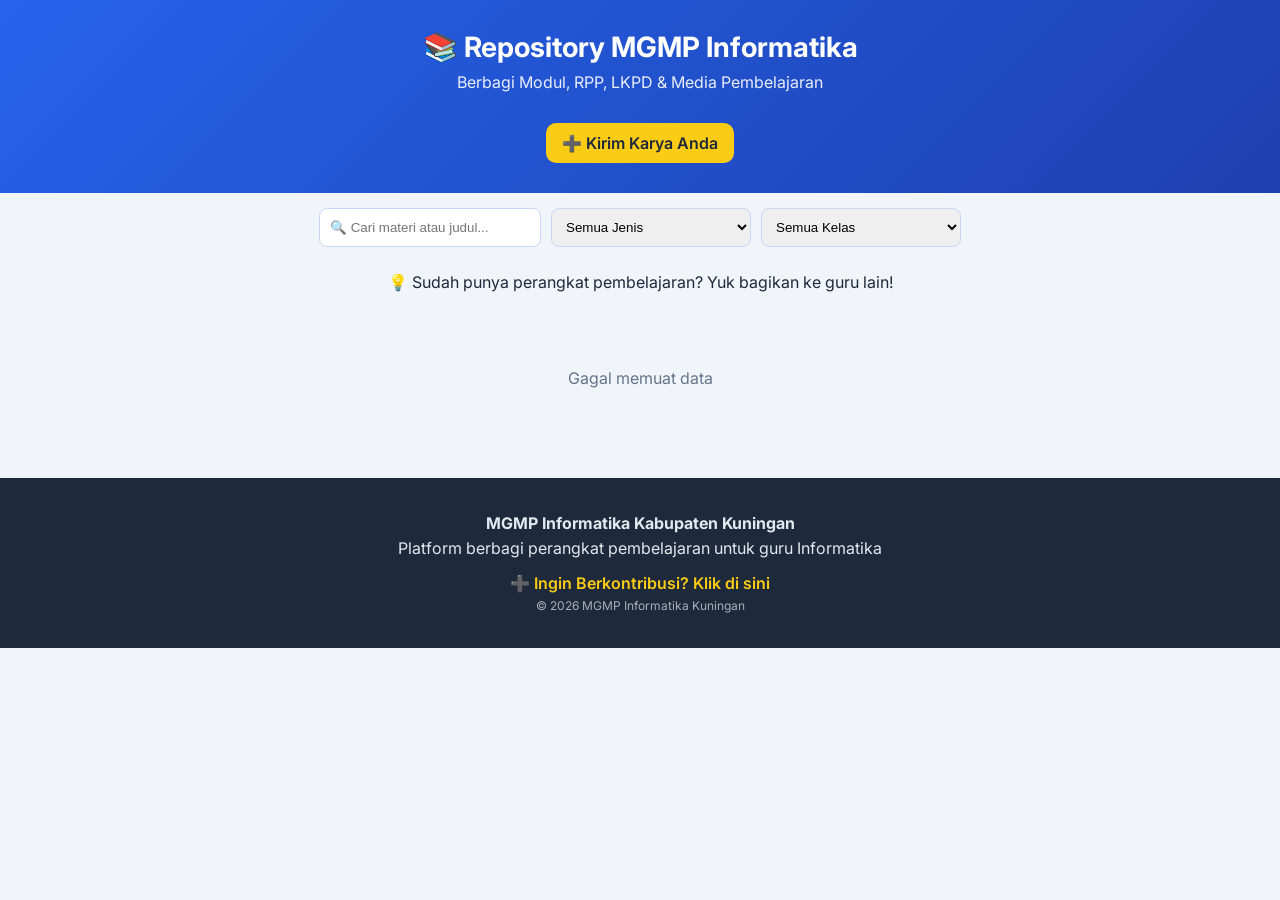
<file: index.html>
<!DOCTYPE html>
<html lang="id">
<head>
<meta charset="UTF-8">
<meta name="viewport" content="width=device-width, initial-scale=1.0">
<title>Repository MGMP Informatika</title>
<link rel="icon" href="https://www.google.com/s2/favicons?sz=64&domain=docs.google.com">
<link rel="stylesheet" href="style.css">

<!-- Google Font -->
<link href="https://fonts.googleapis.com/css2?family=Inter:wght@300;400;600&display=swap" rel="stylesheet">

</head>
<body>

<header class="header">
    <h1>📚 Repository MGMP Informatika</h1>
    <p>Berbagi Modul, RPP, LKPD & Media Pembelajaran</p>

    <a href="https://docs.google.com/forms/d/e/1FAIpQLSd6FH4xykdrGygksya-my903-N39nIEA_IrAtqQkFZYXyngvQ/viewform?usp=dialog" 
       target="_blank" 
       class="btn-cta">
       ➕ Kirim Karya Anda
    </a>
</header>

<section class="toolbar">
    <input type="text" id="search" placeholder="🔍 Cari materi atau judul...">

    <select id="jenis">
        <option value="">Semua Jenis</option>
        <option value="Modul Ajar">Modul</option>
        <option value="RPP">RPP</option>
        <option value="LKPD">LKPD</option>
        <option value="Soal">Soal</option>
        <option value="Media Pembelajaran">Media</option>
    </select>

    <select id="kelas">
        <option value="">Semua Kelas</option>
        <option value="X">X</option>
        <option value="XI">XI</option>
        <option value="XII">XII</option>
    </select>
</section>
<p style="text-align:center; margin-top:10px;">
💡 Sudah punya perangkat pembelajaran? Yuk bagikan ke guru lain!
</p>
<section id="data-container" class="grid"></section>
<div id="pagination-container"></div>
<footer class="footer">
    <div class="footer-content">
        <p><b>MGMP Informatika Kabupaten Kuningan</b></p>
        <p>Platform berbagi perangkat pembelajaran untuk guru Informatika</p>

        <a href="https://docs.google.com/forms/d/e/1FAIpQLSd6FH4xykdrGygksya-my903-N39nIEA_IrAtqQkFZYXyngvQ/viewform?usp=dialog" 
           target="_blank" 
           class="footer-link">
           ➕ Ingin Berkontribusi? Klik di sini
        </a>

        <p class="copy">© 2026 MGMP Informatika Kuningan</p>
    </div>
</footer>

<script src="script.js"></script>
</body>
</html>
</file>
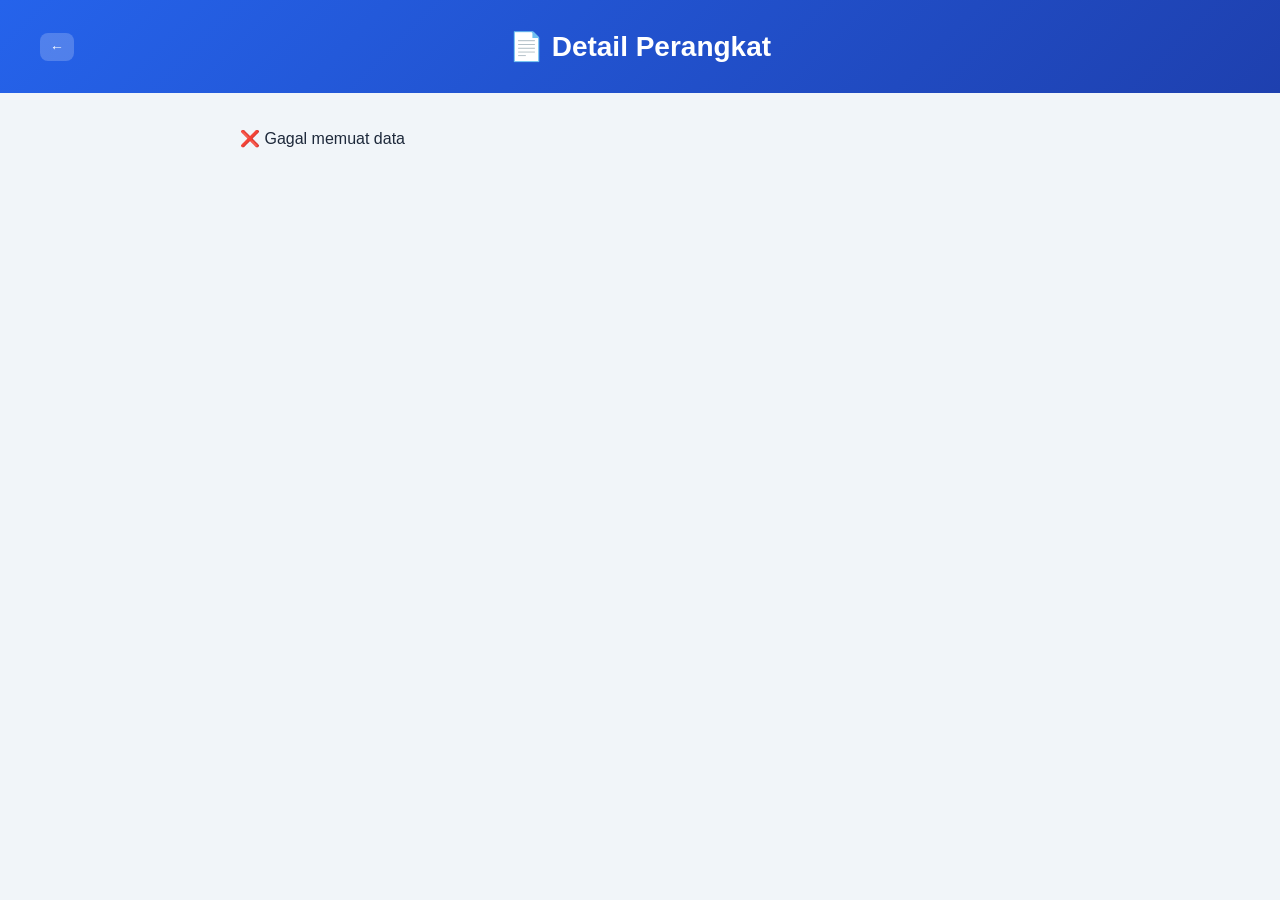
<file: detail.html>
<!DOCTYPE html>
<html lang="id">
<head>
    <link rel="icon" href="https://www.google.com/s2/favicons?sz=64&domain=docs.google.com">
<meta charset="UTF-8">
<meta name="viewport" content="width=device-width, initial-scale=1.0">
<title>Detail Perangkat</title>

<link rel="stylesheet" href="style.css">

<style>
.container {
    max-width: 800px;
    margin: auto;
    padding: 20px;
}

.preview {
    margin-top: 20px;
}

iframe {
    width: 100%;
    height: 500px;
    border-radius: 10px;
    border: none;
}
</style>

</head>
<body>

<header class="header">
  <div class="header-inner">
    <a href="index.html" class="back-btn">←</a>
    <h1>📄 Detail Perangkat</h1>
  </div>
</header>

<div class="container" id="detail-container">
    <p>Memuat data...</p>
</div>

<script src="detail.js"></script>

</body>
</html>
</file>
<file: style.css>
body {
    font-family: 'Inter', sans-serif;
    margin: 0;
    background: #f1f5f9;
    color: #1e293b;
}

/* HEADER */
.header {
    background: linear-gradient(135deg, #2563eb, #1e40af);
    color: white;
    text-align: center;
    padding: 30px 20px;
}

.header h1 {
    margin: 0;
    font-size: 28px;
}

.header p {
    margin-top: 8px;
    opacity: 0.9;
}

/* TOOLBAR */
.toolbar {
    display: flex;
    gap: 10px;
    padding: 15px;
    justify-content: center;
    flex-wrap: wrap;
}

.toolbar input,
.toolbar select {
    padding: 10px;
    border-radius: 8px;
    border: 1px solid #cbd5f5;
    min-width: 200px;
}

/* GRID */
.grid {
    display: grid;
    grid-template-columns: repeat(auto-fit, minmax(280px, 1fr));
    gap: 20px;
    padding: 20px;
}

/* CARD */
.card {
    background: white;
    border-radius: 14px;
    padding: 16px;
    box-shadow: 0 6px 15px rgba(0,0,0,0.08);
    transition: 0.2s;
}

.card:hover {
    transform: translateY(-5px);
}

/* TITLE */
.card h3 {
    margin: 0 0 10px;
    font-size: 18px;
}

/* BADGE */
.badge {
    display: inline-block;
    background: #dbeafe;
    color: #1e40af;
    padding: 4px 8px;
    border-radius: 6px;
    font-size: 12px;
    margin-right: 5px;
}

/* TEXT */
.desc {
    font-size: 14px;
    color: #475569;
    margin: 10px 0;
}

/* META */
.meta {
    font-size: 13px;
    color: #64748b;
}

/* BUTTON */
.btn {
    display: inline-block;
    margin-top: 12px;
    padding: 8px 12px;
    background: #2563eb;
    color: white;
    border-radius: 8px;
    text-decoration: none;
    font-size: 14px;
}

/* EMPTY */
.empty {
    text-align: center;
    padding: 40px;
    color: #64748b;
}

.header-inner {
    display: flex;
    align-items: center;
    gap: 15px;
    justify-content: center;
    position: relative;
}

.back-btn {
    position: absolute;
    left: 20px;
    text-decoration: none;
    color: white;
    background: rgba(255,255,255,0.2);
    padding: 6px 10px;
    border-radius: 8px;
    font-size: 14px;
    transition: 0.2s;
}

.back-btn:hover {
    background: rgba(255,255,255,0.35);
}

/* animasi halus */
.card {
    transition: all 0.25s ease;
}

.card:hover {
    transform: translateY(-6px) scale(1.01);
}

.btn-cta {
    display: inline-block;
    margin-top: 15px;
    padding: 10px 16px;
    background: #facc15;
    color: #1e293b;
    font-weight: 600;
    border-radius: 10px;
    text-decoration: none;
    transition: 0.2s;
}

.btn-cta:hover {
    background: #fde047;
    transform: scale(1.05);
}

.footer {
    background: #1e293b;
    color: #e2e8f0;
    text-align: center;
    padding: 30px 20px;
    margin-top: 30px;
}

.footer-content p {
    margin: 5px 0;
}

.footer-link {
    display: inline-block;
    margin-top: 10px;
    color: #facc15;
    text-decoration: none;
    font-weight: 600;
}

.footer-link:hover {
    text-decoration: underline;
}

.copy {
    margin-top: 15px;
    font-size: 12px;
    opacity: 0.7;
}

.pagination {
    text-align: center;
    margin-top: 20px;
}

.pagination button {
    margin: 3px;
    padding: 6px 10px;
    border-radius: 6px;
    border: none;
    background: #2563eb;
    color: white;
    cursor: pointer;
}

#pagination-container {
    width: 100%;
    text-align: center;
    margin-top: 20px;
}

.pagination {
    display: inline-block;
}

.pagination button {
    margin: 4px;
    padding: 6px 10px;
    border-radius: 6px;
    border: none;
    background: #2563eb;
    color: white;
    cursor: pointer;
}

.pagination .active {
    background: #1e40af;
    font-weight: bold;
}

.pagination {
    text-align: center;
    margin-top: 20px;
}

.pagination button {
    margin: 3px;
    padding: 6px 10px;
    border-radius: 6px;
    border: none;
    background: #2563eb;
    color: white;
    cursor: pointer;
    min-width: 32px;
}

.pagination button:hover {
    background: #1d4ed8;
}

.pagination .active {
    background: #1e40af;
    font-weight: bold;
}

.pagination span {
    margin: 0 5px;
    color: #64748b;
}
</file>
